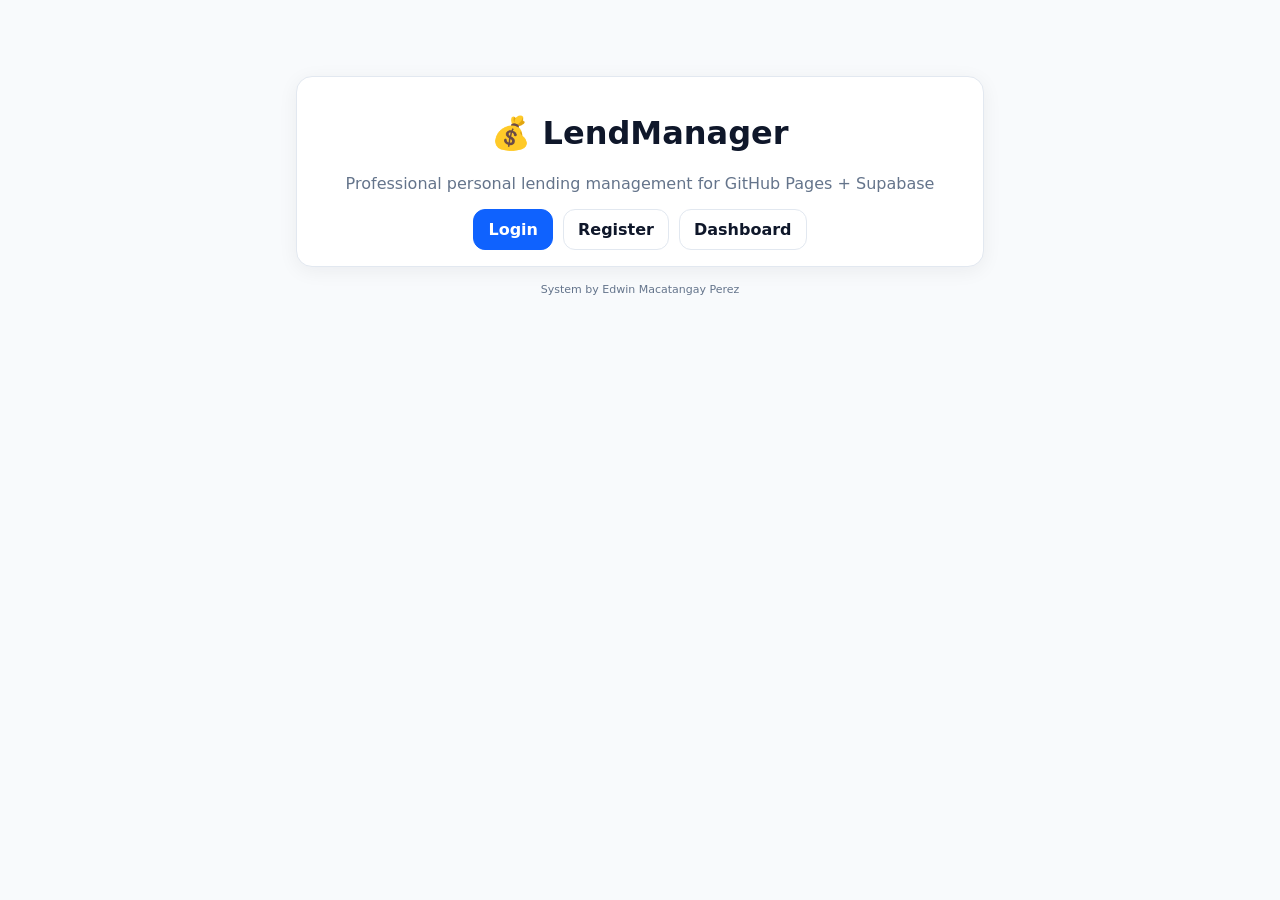
<file: index.html>
<!doctype html><html><head>
<meta charset="utf-8"><meta name="viewport" content="width=device-width,initial-scale=1">
<title>LendManager</title><link rel="stylesheet" href="css/style.css">
</head><body>
<div class="container" style="max-width:720px; margin:60px auto; text-align:center">
<div class="card">
<h1>💰 LendManager</h1><p style="color:var(--muted)">Professional personal lending management for GitHub Pages + Supabase</p>
<div style="display:flex; gap:10px; justify-content:center; margin-top:16px">
<a class="btn primary" href="login.html">Login</a><a class="btn" href="register.html">Register</a><a class="btn" href="dashboard.html">Dashboard</a>
</div>
</div>
<div class="footer-credit">System by Edwin Macatangay Perez</div>
</div>
</body></html>
</file>
<file: css/style.css>
:root{
  --bg:#f8fafc; --card:#ffffff; --text:#0f172a; --muted:#64748b; --border:#e2e8f0;
  --primary:#0f62fe; --primary-2:#0353e9; --success:#16a34a; --warning:#f59e0b; --danger:#ef4444;
  --radius:16px; --shadow:0 4px 20px rgba(15,23,42,.06);
}
@media (prefers-color-scheme: dark){
  :root{ --bg:#0b1220; --card:#111c33; --text:#e2e8f0; --muted:#94a3b8; --border:#1e293b; --shadow:0 4px 20px rgba(0,0,0,.3); }
}
*{box-sizing:border-box} html,body{margin:0; font-family:Inter,ui-sans-serif,system-ui,Segoe UI,Roboto,Arial; background:var(--bg); color:var(--text); -webkit-font-smoothing:antialiased}
a{color:inherit; text-decoration:none}
.container{max-width:1200px; margin:0 auto; padding:16px}
.card{background:var(--card); border:1px solid var(--border); border-radius:var(--radius); box-shadow:var(--shadow); padding:16px}
.grid{display:grid; gap:16px}
.grid-2{grid-template-columns:repeat(2,1fr)} .grid-3{grid-template-columns:repeat(3,1fr)} .grid-4{grid-template-columns:repeat(4,1fr)}
@media(max-width:900px){ .grid-4{grid-template-columns:repeat(2,1fr)} .grid-3{grid-template-columns:repeat(2,1fr)}}
@media(max-width:640px){ .grid-4,.grid-3,.grid-2{grid-template-columns:1fr} }
.kpi{display:flex; gap:12px; align-items:center} .kpi .icon{width:44px; height:44px; border-radius:12px; display:grid; place-items:center; font-size:22px}
.badge{padding:4px 10px; border-radius:999px; font-size:12px; border:1px solid var(--border); background:var(--card)}
.badge.success{ background:#dcfce7; color:#166534; border-color:#bbf7d0}
.badge.warn{ background:#fef3c7; color:#92400e}
.badge.danger{ background:#fee2e2; color:#991b1b}
.badge.info{ background:#dbeafe; color:#1e40af}
.btn{appearance:none; border:1px solid var(--border); background:var(--card); color:var(--text); padding:10px 14px; border-radius:12px; font-weight:600; cursor:pointer; transition:.15s}
.btn:hover{transform:translateY(-1px)} .btn.primary{background:var(--primary); color:white; border-color:var(--primary)} .btn.primary:hover{background:var(--primary-2)}
.btn.sm{padding:6px 10px; font-size:13px} .btn.ghost{background:transparent}
.input, .select, .textarea{width:100%; padding:12px 14px; border-radius:12px; border:1px solid var(--border); background:var(--card); color:var(--text); outline:none; font-size:16px}
.input:focus,.select:focus,.textarea:focus{border-color:var(--primary); box-shadow:0 0 0 4px rgba(15,98,254,.12)}
.label{font-size:13px; color:var(--muted); font-weight:600; margin-bottom:6px; display:block}
.table-wrap{overflow:auto; border-radius:12px; border:1px solid var(--border)}
table{width:100%; border-collapse:collapse; font-size:14px} th,td{padding:12px; text-align:left; border-bottom:1px solid var(--border); white-space:nowrap} th{color:var(--muted); font-size:12px; text-transform:uppercase; letter-spacing:.04em; background:color-mix(in srgb, var(--card) 90%, var(--bg))}
.layout{display:flex; min-height:100vh} .sidebar{width:260px; background:var(--card); border-right:1px solid var(--border); padding:16px; position:sticky; top:0; height:100vh; overflow:auto}
.main{flex:1; min-width:0}
.bottom-nav{position:fixed; bottom:0; left:0; right:0; background:var(--card); border-top:1px solid var(--border); display:none; z-index:30}
.bottom-nav .nav-grid{display:grid; grid-template-columns:repeat(5,1fr)}
.bottom-nav a{padding:10px 4px; display:flex; flex-direction:column; align-items:center; gap:4px; font-size:11px}
@media(max-width:900px){ .sidebar{display:none} .bottom-nav{display:block} .main{padding-bottom:80px} }
.topbar{position:sticky; top:0; z-index:20; backdrop-filter:blur(12px); background:color-mix(in srgb, var(--bg) 80%, transparent); border-bottom:1px solid var(--border); padding:10px 16px; display:flex; justify-content:space-between; align-items:center}

/* MODAL - DESKTOP */
.modal-backdrop{position:fixed; inset:0; background:rgba(2,6,23,.6); display:none; z-index:100; padding:20px; overflow-y:auto}
.modal-backdrop.open{display:flex; align-items:center; justify-content:center}
.modal{background:var(--card); border-radius:20px; border:1px solid var(--border); max-width:560px; width:100%; padding:18px; box-shadow:0 20px 60px rgba(0,0,0,.3); max-height:90vh; overflow-y:auto}

/* MOBILE BOTTOM SHEET - NEW DESIGN */
@media(max-width:640px){
  .modal-backdrop{padding:0; align-items:flex-end !important; background:rgba(0,0,0,.5)}
  .modal.modal-bottom-sheet{
    max-width:100% !important;
    width:100% !important;
    max-height:92vh !important;
    height:auto !important;
    margin:0 !important;
    border-radius:20px 20px 0 0 !important;
    padding:16px 16px 24px !important;
    padding-bottom:calc(24px + env(safe-area-inset-bottom)) !important;
    overflow-y:auto !important;
    animation:slideUp .3s ease-out;
    display:flex; flex-direction:column;
  }
  .sheet-handle{width:40px; height:5px; background:#cbd5e1; border-radius:999px; margin:0 auto 12px; flex-shrink:0}
  .modal-bottom-sheet form{overflow-y:auto; flex:1}
  .sticky-actions{
    position:sticky !important;
    bottom:0 !important;
    background:var(--card) !important;
    padding:16px 0 8px !important;
    margin-top:12px !important;
    border-top:1px solid var(--border) !important;
    display:flex !important;
    gap:10px !important;
    z-index:10 !important;
  }
}
@keyframes slideUp{ from{transform:translateY(100%)} to{transform:translateY(0)} }

.toast{position:fixed; bottom:88px; left:50%; transform:translateX(-50%); background:#0f172a; color:white; padding:10px 14px; border-radius:999px; font-size:13px; display:none; z-index:200}
.empty{padding:28px; text-align:center; color:var(--muted)} .empty .big{font-size:28px; margin-bottom:8px}
.footer-credit{font-size:11px; color:var(--muted); text-align:center; padding:16px}
.auth-wrap{max-width:420px; margin:48px auto; padding:16px}
.auth-card{background:var(--card); border:1px solid var(--border); border-radius:20px; padding:24px; box-shadow:var(--shadow)}
</file>
